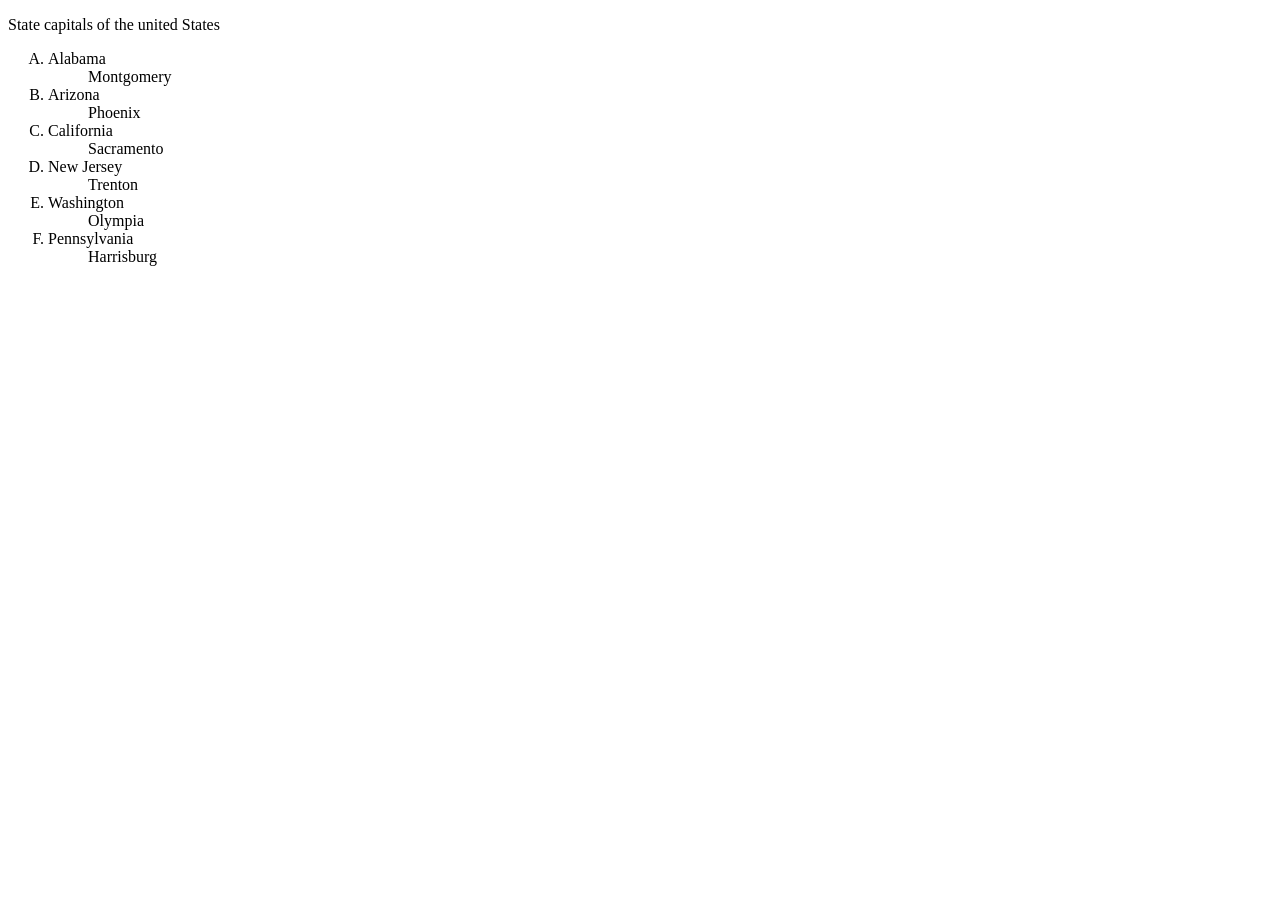
<file: 1/index.html>
<!DOCTYPE html>
<html lang="en">
<head>
    <meta charset="UTF-8">
    <title>1</title>
    <link rel="stylesheet" href="styles.css">
</head>
<body>
    <p>State capitals of the united States</p>
    <ol type="A">
        <li>Alabama</li>
            <ul>Montgomery</ul>
        <li>Arizona</li>
            <ul>Phoenix</ul>
        <li>California</li>
            <ul>Sacramento</ul>
        <li>New Jersey</li>
            <ul>Trenton</ul>
        <li>Washington</li>
            <ul>Olympia</ul>
        <li>Pennsylvania</li>
            <ul>Harrisburg</ul>
    </ol>
</body>
</html>
</file>
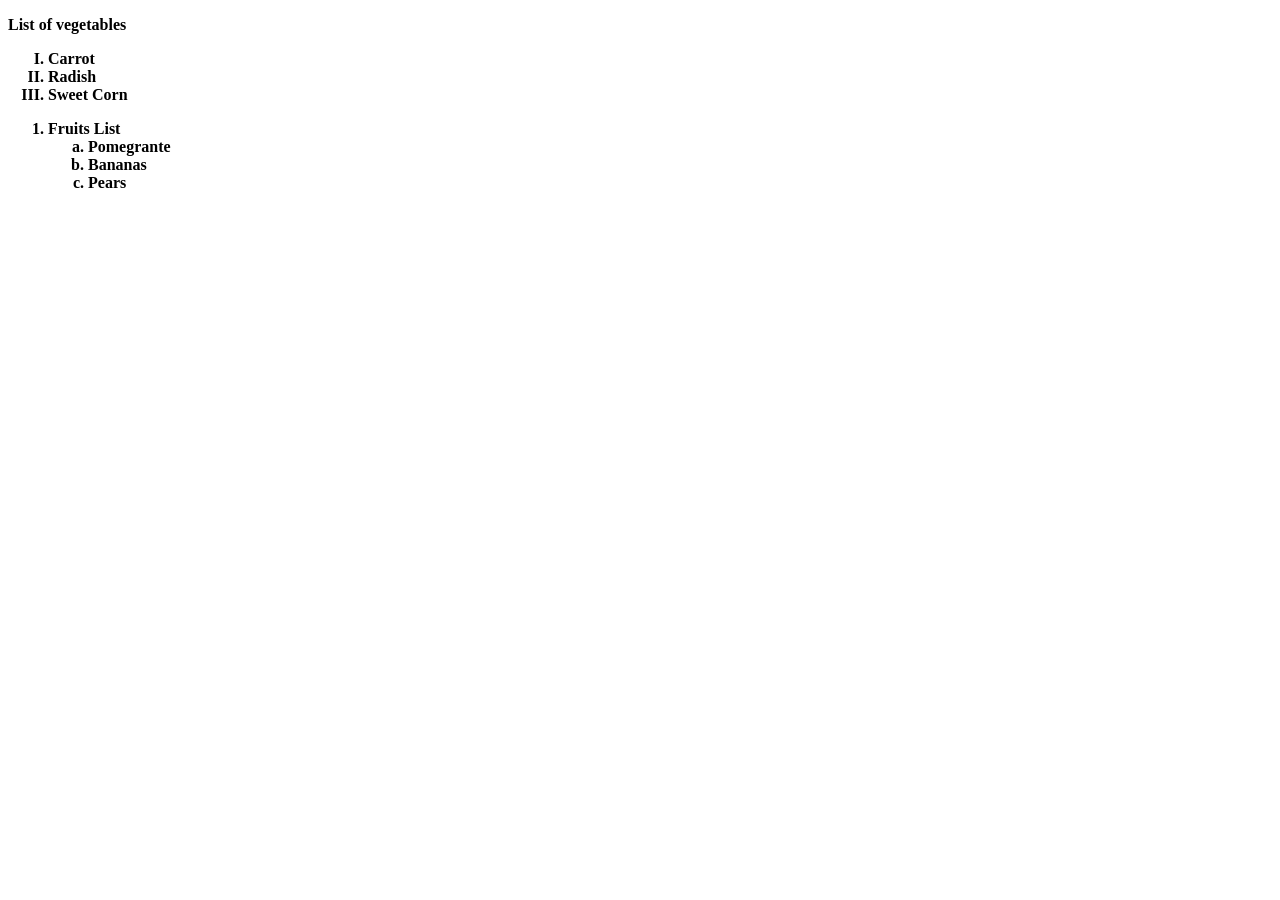
<file: 2/index.html>
<!DOCTYPE html>
<html lang="en">
<head>
    <meta charset="UTF-8">
    <title>2</title>
</head>
<body>
    <p><b>List of vegetables</b></p>
    <ol type="I"><b>
        <li>Carrot</li>
        <li>Radish</li>
        <li>Sweet Corn</li>
	</b>
    </ol>
    <ol type="1">
	  <b>
    	<li>Fruits List</li>
	    <ol type="a">
	      <li>Pomegrante</li>
	      <li>Bananas</li>
      	<li>Pears</li>
      </ol>
    </b>
    </ol>
</body>
</html>
</file>
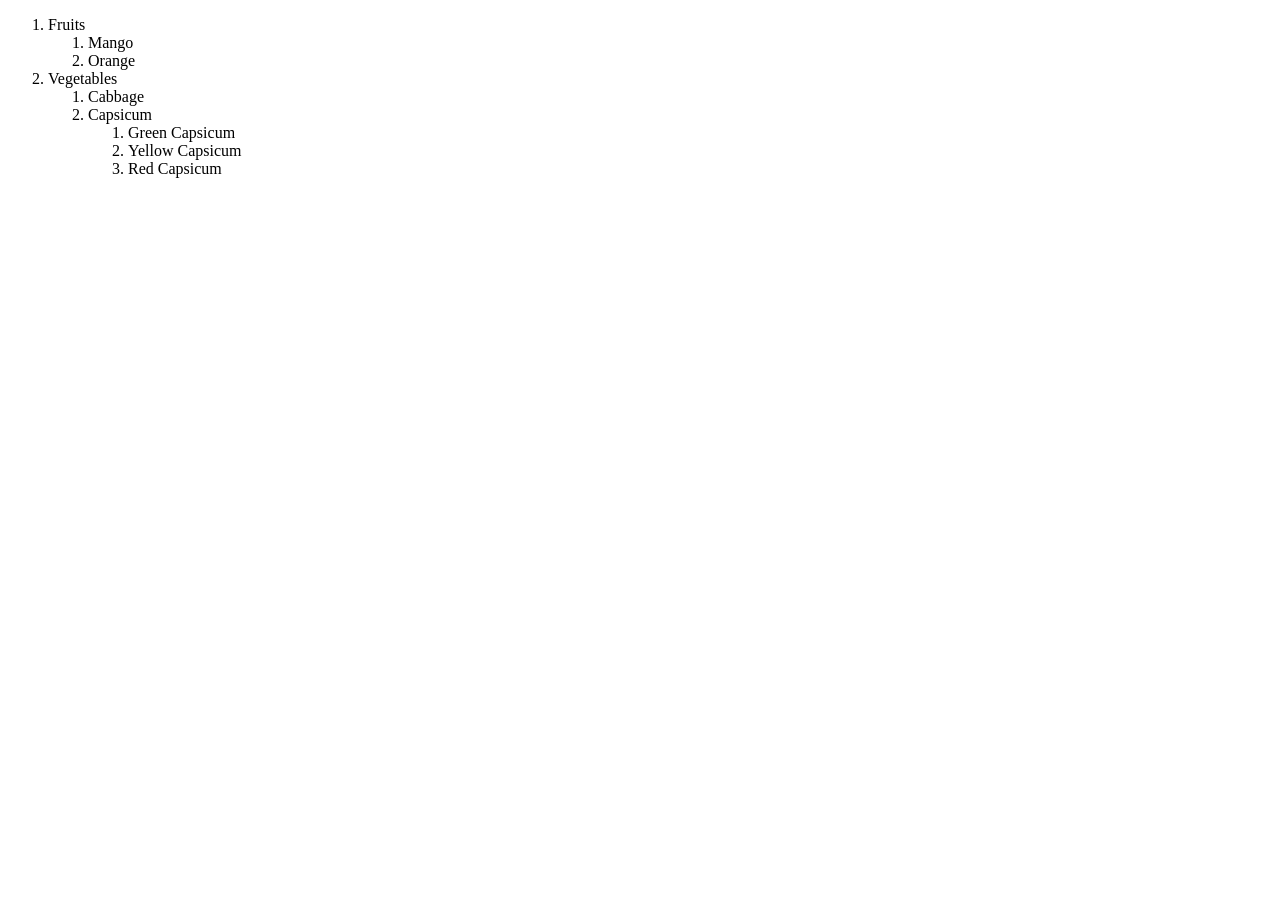
<file: 3/index.html>
<!DOCTYPE html>
<html lang="en">
<head>
    <meta charset="UTF-8">
    <title>3</title>
</head>
<body>
    <ol type="1">
        <li>Fruits</li>
	  <ol type="1">
            <li>Mango</li>
            <li>Orange</li>
	  </ol>
	<li>Vegetables</li>
	  <ol type="1">
            <li>Cabbage</li>
            <li>Capsicum</li>
              <ol type="1">
                <li>Green Capsicum</li>
	        <li>Yellow Capsicum</li>
	        <li>Red Capsicum</li>
	      </ol>
         </ol>
    </ol>
</body>
</html>
</file>
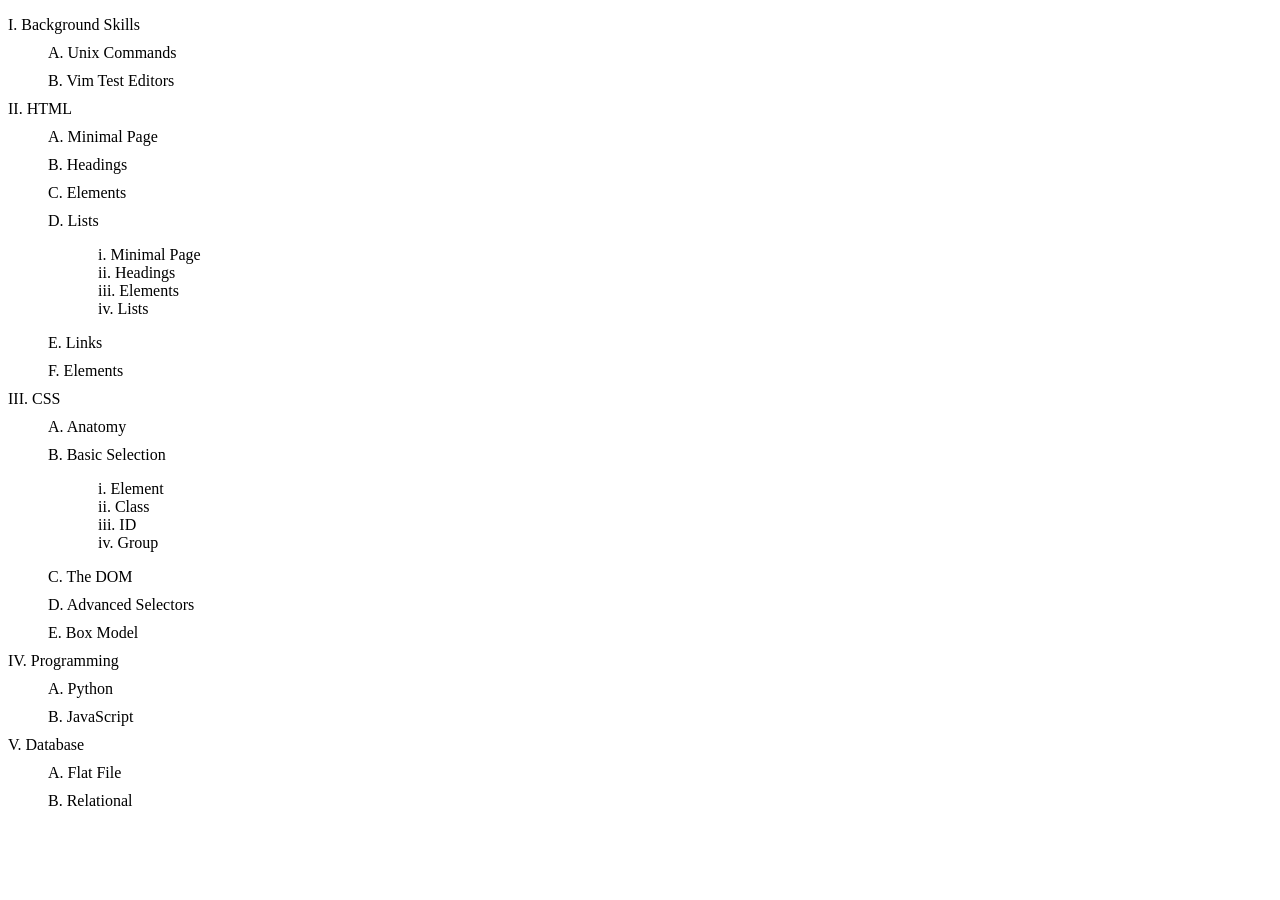
<file: v1/index.html>
<!DOCTYPE html>
<html>
    <head>
        <meta charset="UTF-8">
        <link rel="stylesheet" href="styles.css">
        <title>Vezba1</title>
    </head>
    <body>
        <dl>
            <dt>I. Background Skills</dt>
                <dd>A. Unix Commands</dd>
                <dd>B. Vim Test Editors</dd>
            <dt>II. HTML</dt>
                <dd>A. Minimal Page</dd>
                <dd>B. Headings</dd>
                <dd>C. Elements</dd>
                <dd>D. Lists <br>
                    <ul>
                        <dd>i. Minimal Page <br>
                          ii. Headings <br>
                          iii. Elements <br>
                          iv. Lists</dd>
                    </ul>
                </dd>
                <dd>E. Links</dd>
                <dd>F. Elements</dd>
            <dt>III. CSS</dt>
                <dd>A. Anatomy</dd>
                <dd>B. Basic Selection <br>
                    <ul>
                        <dd>i. Element <br>
                            ii. Class <br>
                            iii. ID <br>
                            iv. Group
                        </dd>
                    </ul>
                </dd>
                <dd>C. The DOM</dd>
                <dd>D. Advanced Selectors</dd>
                <dd>E. Box Model</dd>
            <dt>IV. Programming</dt>
                <dd>A. Python</dd>
                <dd>B. JavaScript</dd>
            <dt>V. Database</dt>
                <dd>A. Flat File</dd>
                <dd>B. Relational</dd>
        </dl>
    </body>
</html>
</file>
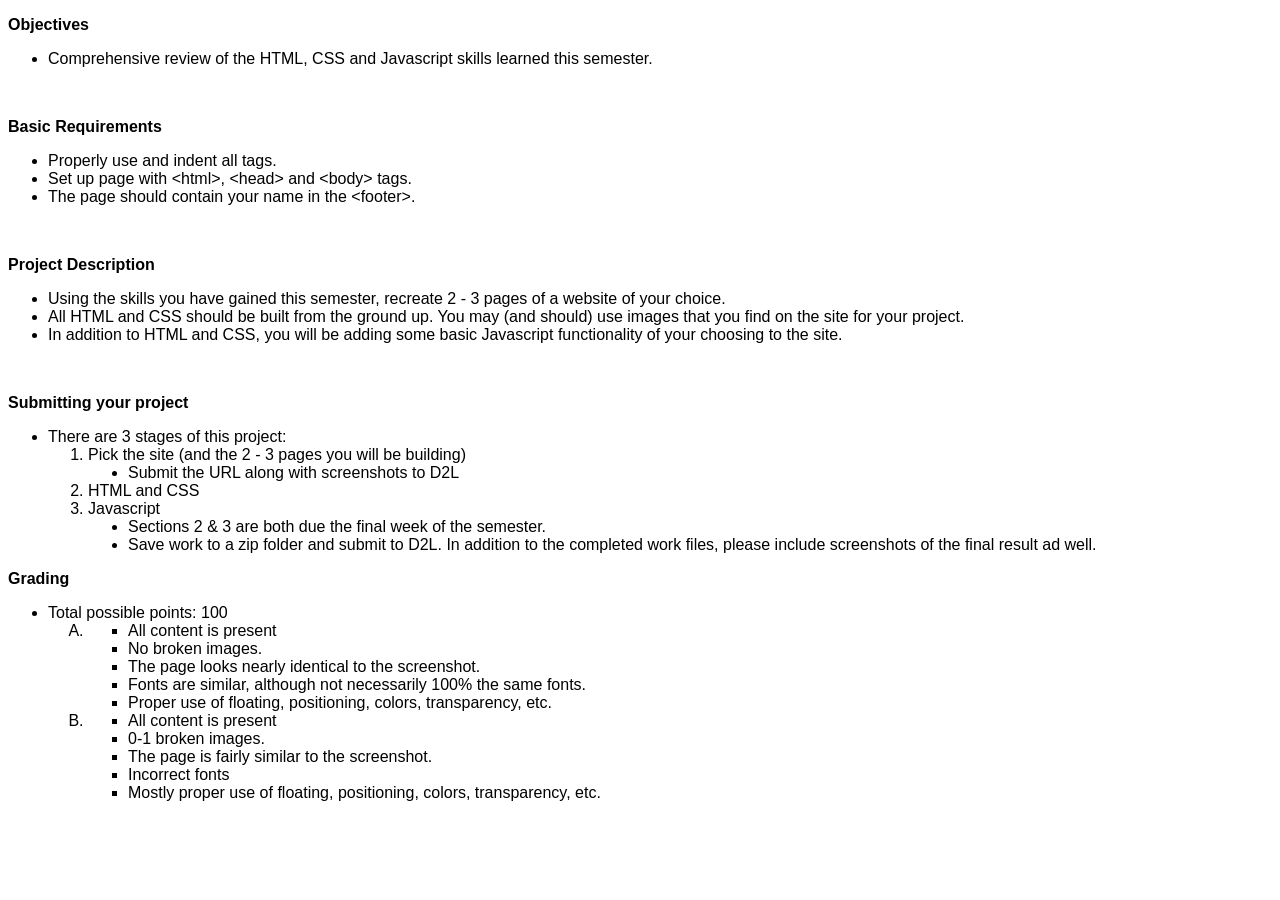
<file: v2/index.html>
<!DOCTYPE html>
<html lang="en">
<head>
    <meta charset="UTF-8">
    <title>3</title>
    <link rel="stylesheet", href="styles.css">
</head>
<body>
 <p><b>Objectives</b></p>
    <ul class="circle-list">
      <li>Comprehensive review of the HTML, CSS and Javascript skills learned this semester.</li>
    </ul>
 <br>
 <p><b>Basic Requirements</b></p>
    <ul class="circle-list">
      <li>Properly use and indent all tags.</li>
      <li>Set up page with &lt;html&gt;, &lt;head&gt; and &lt;body&gt; tags.
      <li>The page should contain your name in the &lt;footer&gt;.</li>
    </ul>
 <br>
 <p><b>Project Description</b></p>
    <ul class="circle-list">
      <li>Using the skills you have gained this semester, recreate 2 - 3 pages of a website of your choice.</li>
      <li>All HTML and CSS should be built from the ground up. You may (and should) use images that you find on the site for your project.</li>
      <li>In addition to HTML and CSS, you will be adding some basic Javascript functionality of your choosing to the site.</li>
    </ul>
 <br>
 <p><b>Submitting your project</b></p>
    <ul class="circle-list">
      <li>There are 3 stages of this project: </li>
          <ol type="1">
             <li>Pick the site (and the 2 - 3 pages you will be building)</li>
		<ul class="circle-list">
		  <li>Submit the URL along with screenshots to D2L</li>
		</ul>
	     <li>HTML and CSS</li>
             <li>Javascript</li>
		<ul class="circle-list">
		  <li>Sections 2 & 3 are both due the final week of the semester.</li>
		  <li>Save work to a zip folder and submit to D2L. In addition to the completed work files, please include screenshots of the final result ad well.</li>
		</ul>
	  </ol>
   </ul>
 <p><b>Grading</b></p>
    <ul class="circle-list">
      <li>Total possible points: 100</li>
	<ol type="A">
	  <li> <ul class="square-list"><li>All content is present</li></ul>
	    <ul class="square-list">
	      <li>No broken images.</li>
	      <li>The page looks nearly identical to the screenshot.</li>
	      <li>Fonts are similar, although not necessarily 100% the same fonts.</li>
              <li>Proper use of floating, positioning, colors, transparency, etc.</li>
	    </ul>
	  <li> <ul class="square-list"><li>All content is present</li></ul>
	    <ul class="square-list">
	      <li>0-1 broken images.</li>
	      <li>The page is fairly similar to the screenshot.</li>
              <li>Incorrect fonts</li>
              <li>Mostly proper use of floating, positioning, colors, transparency, etc.</li>
	    </ul>
	</ol>
     </ul>
</body>
</html>
</file>
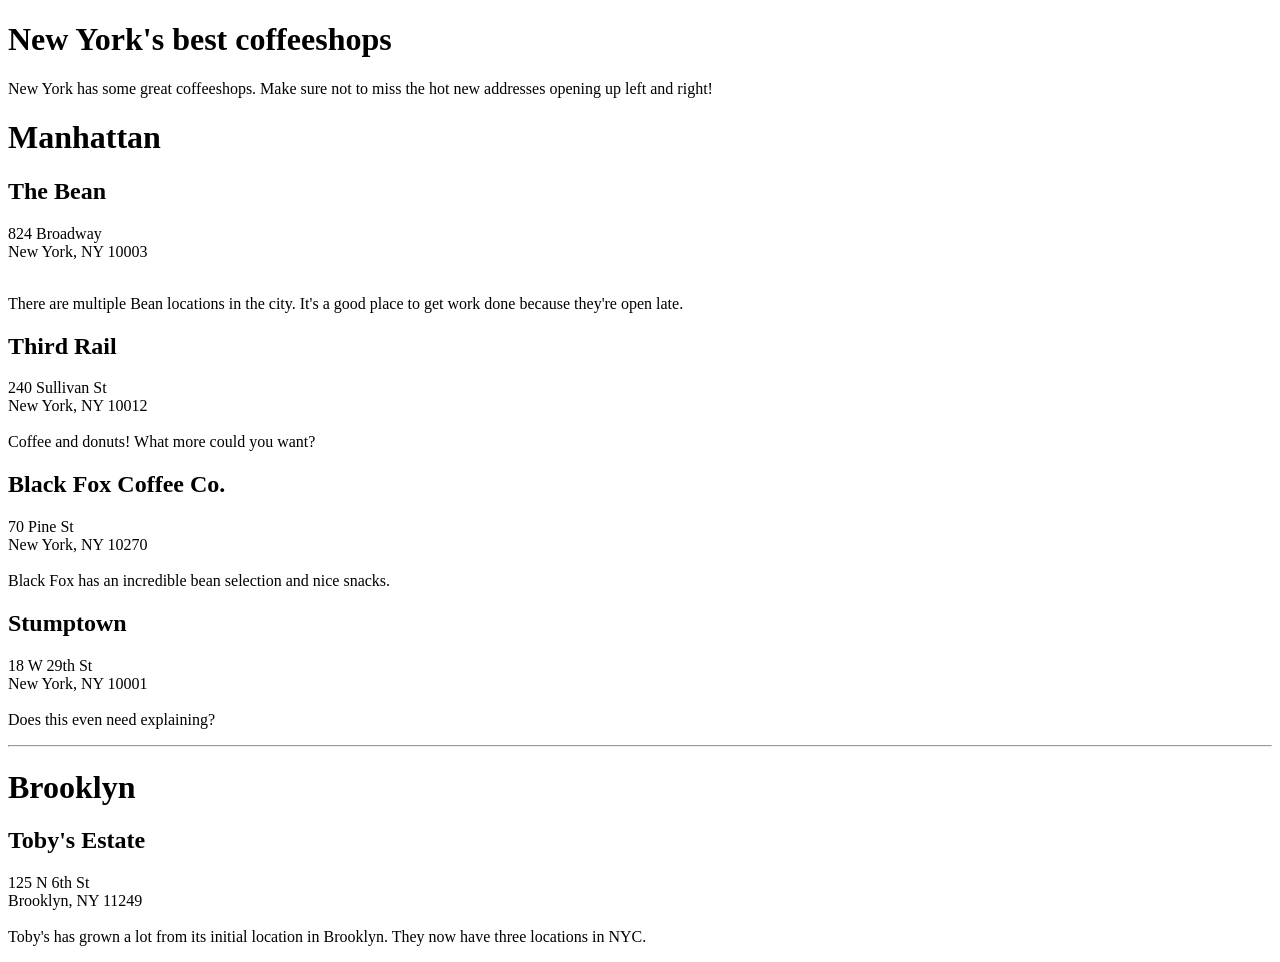
<file: v3/index.html>
<!DOCTYPE html>
<html>
    <head>
        <meta charset="UTF-8">
        <title>Vezba 3</title>
    </head>
    <body>
        <h1><b>New York's best coffeeshops</b></h1>
        <p>New York has some great coffeeshops. Make sure not to miss the hot new addresses opening up left and right!</p>
        <h1><b>Manhattan</b></h1>
        <h2><b>The Bean</b></h2>
        <p>824 Broadway <br>
            New York, NY 10003 <br>
            <br>
            <p>There are multiple Bean locations in the city. It's a good place to get work done because they're open late.</p>

        </p>
        <h2><b>Third Rail</b></h2>
        <p>240 Sullivan St<br>
            New York, NY 10012<br><br>
            Coffee and donuts! What more could you want?
        </p>
        <h2><b>Black Fox Coffee Co.</b></h2>
        <p>70 Pine St<br>
            New York, NY 10270
            <br><br>
            Black Fox has an incredible bean selection and nice snacks.
        </p>
        <h2><b>Stumptown</b></h2>
        <p>18 W 29th St<br>
            New York, NY 10001<br><br>
            Does this even need explaining?
        </p>
        <hr>
        <h1>Brooklyn</h1>
        <h2><b>Toby's Estate</b></h2>
        <p>125 N 6th St<br>
            Brooklyn, NY 11249<br><br>
            Toby's has grown a lot from its initial location in Brooklyn. They now have three locations in NYC.
        </p>
    </body>
</html>
</file>
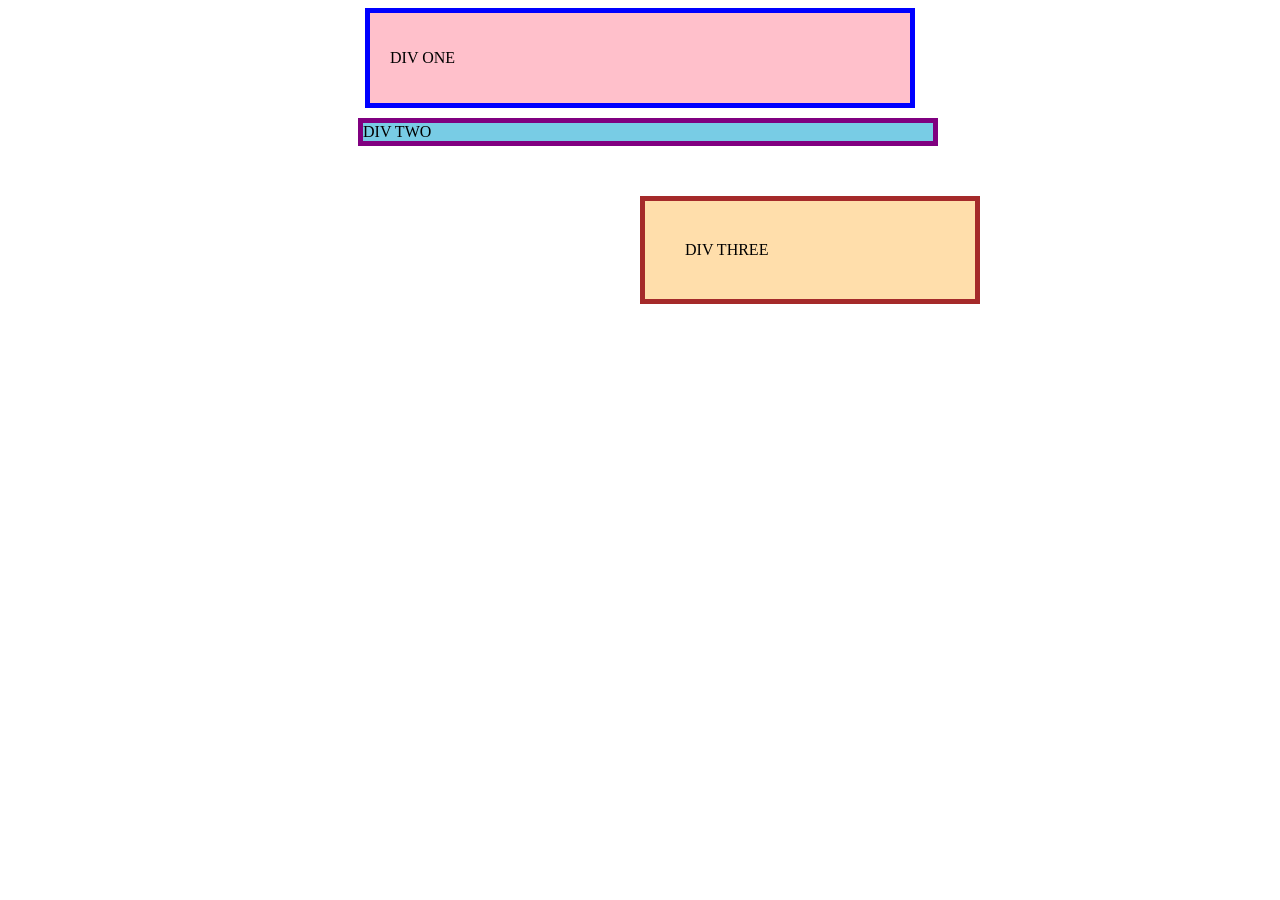
<file: 4/v4t1/index.html>
<!DOCTYPE html>
 <html lang="en">
  <head>
   <title>V4T1</title>
   <meta charset = "UTf-8">
   <style type = text/css>
    .div1{
     background: pink;
     padding: 20px;
     margin:auto;
     width:500px;
     height:50px;
     border-width:5px;
     border-style: solid;
     border-color:blue;
     display:flex;
     justify-content:left;
     align-items:center;
    }
    .div2{
     background: #1faad499;
     margin-left:350px;
     margin-top:10px;
     width:570px;
     border-width:5px;
     border-style: solid;
     border-color:purple;
    }
    .div3{
     background: #ff9b0054;
     width:250px;
     margin-left:50%;
     margin-top:50px;
     padding:40px;
     border-width:5px;
     border-style: solid;
     border-color:brown;
    }
   </style>
  </head>
  <body>
   <div class="div1">
    DIV ONE
   </div>
   <div class="div2">
    DIV TWO
   </div>
   <div class="div3">
    DIV THREE
   </div>
  </body>
 </html>
</file>
<file: 1/styles.css>
ul.a{
  list-style-type: circle;
}
</file>
<file: v1/styles.css>
dt {
  margin-bottom:10px;
}
dd{
    margin-bottom:10px;
}
ul{
    margin-left:-30px;
}
</file>
<file: v2/styles.css>
.circle-list{
	list-style-type: disc;
	font-family: arial;
}

.square-list{
	list-style-type: square;
	font-family: arial;
}
p{
	font-family: arial;
}
</file>
